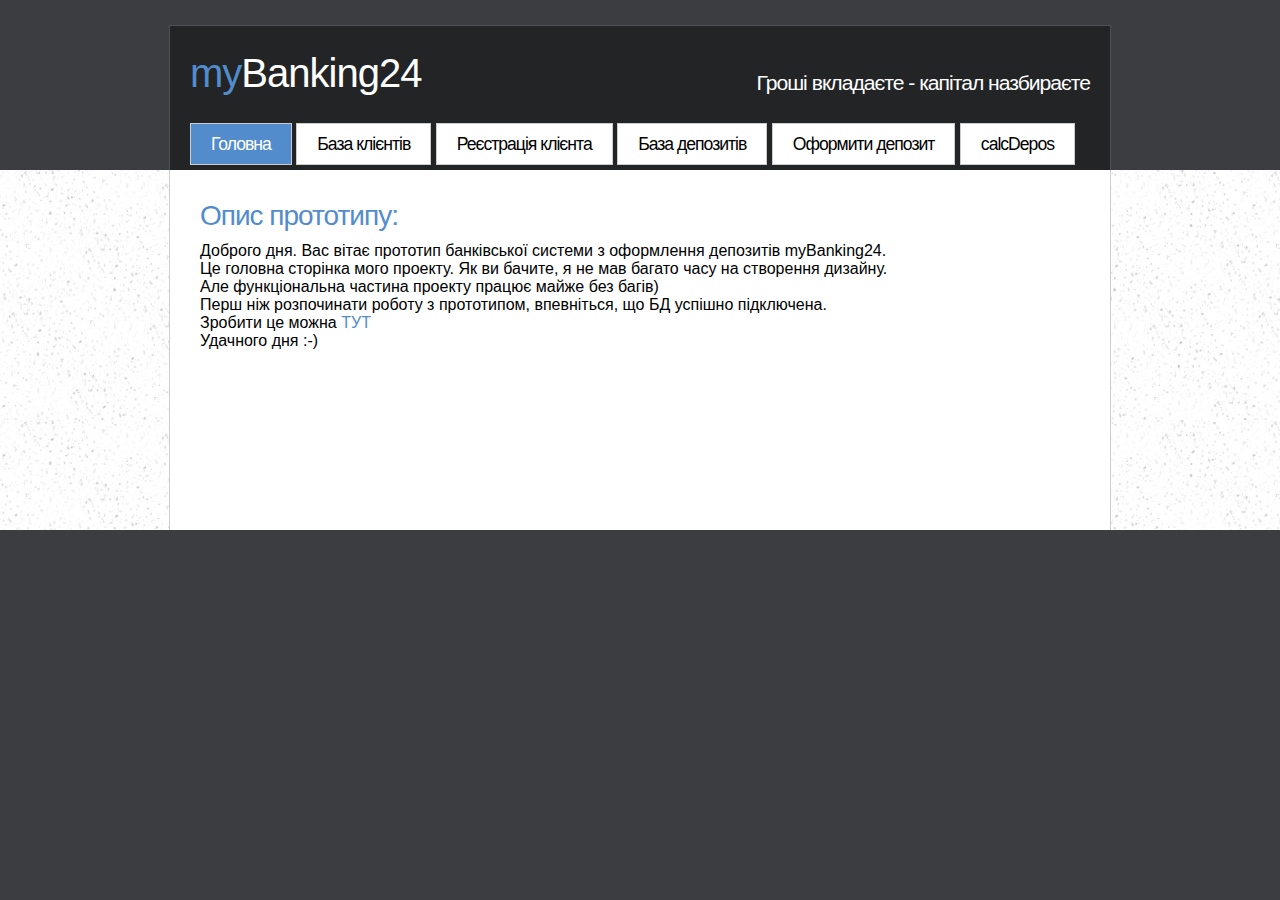
<file: src/main/webapp/index.html>
﻿<!DOCTYPE html>
<html>

<head>
<meta http-equiv="Content-type" content="text/html; charset=utf-8">
  <title>myBank</title>
  <link rel="stylesheet" type="text/css" href="css/style.css" />
</head>

<body>
  <div id="header_container">  
    <div id="header">
	  <div id="banner">
	    <h1><span>my</span>Banking24</h1>
	  </div><!--close banner-->	
	  <div id="banner_slogan">
	    <h2>Гроші вкладаєте - капітал назбираєте</h2>
	  </div><!--close banner_slogan-->	
      <div id="menubar">
        <ul id="menu">
          <li class="current"><a href="index.html">Головна</a></li>
          <li><a href="view.jsp">База клієнтів</a></li>
          <li><a href="new_client.jsp">Реєстрація клієнта</a></li>
          <li><a href="view_deposits.jsp">База депозитів</a></li>
            <li><a href="new_deposit.jsp">Оформити депозит</a></li>
            <li><a href="calc_depos.jsp">calcDepos</a></li>
        </ul>
      </div><!--close menubar-->  
    </div><!--close header-->  
  </div><!--close header_container-->  
  <div id="main">
	<div id="site_content">	
	 
	  <div id="content">
        <div class="content_item">
		  <h1>Опис прототипу:</h1>
            Доброго дня. Вас вітає прототип банківської системи з оформлення депозитів myBanking24.<br />
            Це головна сторінка мого проекту. Як ви бачите, я не мав багато часу на створення дизайну.<br />
            Але функціональна частина проекту працює майже без багів)<br />
            Перш ніж розпочинати роботу з прототипом, впевніться, що БД успішно підключена.<br />
            Зробити це можна <a href="/connect.html">ТУТ</a><br />
            Удачного дня :-)
		
		</div><!--close content_item-->
      </div><!--close content-->
	</div><!--close site_content-->    
  </div><!--close main-->

</body>
</html>
</file>
<file: src/main/webapp/css/style.css>
@charset "UTF-8";
html
{ height: 100%;}

*
{ margin: 0;
  padding: 0;}

body
{ font: normal 100% Arial, Helvetica, sans-serif;
  background: #3B3D40;
  color: #000;
}

p
{ padding: 0 0 10px 0;
  line-height: 1.7em;
  font-size: 100% }

img
{ border: 0;}

h1, h2, h3, h4, h5, h6 
{ font: normal 175% Arial, Helvetica, sans-serif;
  color: #528CCC;
  letter-spacing: -1px;
  margin: 0 0 10px 0;
  padding: 5px 0 0 0;}
h7{
   font: normal 110% Arial, Helvetica, sans-serif;
   color: #528CCC;
 }
h8{
  font: normal 110% Arial, Helvetica, sans-serif;
  color: #528CCC;
  margin: 0 auto;
}
h2
{ font: normal 165% Arial, Helvetica, sans-serif;}

h3
{ font: normal 100% Arial, Helvetica, sans-serif;
}

h4, h5, h6
{ margin: 0;
  padding: 0 0 5px 0;
  font: normal 150% Arial, Helvetica, sans-serif;
  color: #528CCC;
  line-height: 1.5em;}

h5, h6
{ font: normal 95% Arial, Helvetica, sans-serif;
  color: #888;
  padding-bottom: 15px;}

a, a:hover
{ background: transparent;
  outline: none;
  text-decoration: none;
  color: #528CCC;
}

a:hover
{ text-decoration: underline;}

ul
{ margin: 2px 0 22px 30px;
  line-height: 1.7em;
  font-style: normal;
  font-size: 100%;}

ol
{ margin: 8px 0 22px 20px;}

ol li
{ margin: 0 0 11px 0;}

#main, #header, #banner, #menubar, #site_content, #footer, #container_footer, #container_header
{ margin-left: auto; 
  margin-right: auto;}

#main
{ 
background: #FFF url(../images/pattern.jpg) repeat;}

#header_container
{ height: 145px;
  background: #3B3D40;}

#header
{ width: 940px;
  height: 145px;
  margin-top: 25px;
  background: #232426;
  border-top: 1px solid #4D5054;
  border-left: 1px solid #4D5054;
  border-right: 1px solid #4D5054;}

#banner
{ width: 450px;
  float: left;
  height: 80px;
  padding-top: 20px;
  padding-left: 20px;}

#banner H1
{ font: normal 250% Arial, Helvetica, sans-serif;
  color: #FFF;
  padding-bottom: 10px;}  
  
#banner_slogan
{ font: normal 80% Arial, Helvetica, sans-serif;
  width: 450px;
  position: relative;
  float: right;
  text-align: right;
  padding-top: 40px;
  padding-right: 20px;
  height: 60px;}
  
#banner_slogan H2
{ color: #FFF;} 
  
span
{ color: #528CCC;
  padding-bottom: 10px;}

#menubar
{ width: 920px;
  float: left;
  padding: 5px 0 0 20px;
  height: 30px;} 
  
ul#menu
{ 
  margin:0 auto;}

ul#menu li
{ list-style: none;
  display: inline;
  background: transparent;}

ul#menu li a
{ font: normal 110% arial, sans-serif;
  display: inline;
  letter-spacing: -1px;
  height: 25px;
  padding: 10px 20px 10px 20px;
  text-align: center;
  color: #000;
  text-decoration: none;
  background: #FFF;
  border: 1px solid #CBCDCF;} 

ul#menu li.current
{ background: transparent;}

ul#menu li.current a, ul#menu li.current a:hover
{ background: #528CCC;
  color: #FFF;}

ul#menu li a:hover
{ color: #528CCC;}

#site_content
{ width: 920px;
  overflow: hidden;
  margin: 0 auto;
  padding: 0 0 0 20px;
  border-left: 1px solid #CBCDCF;  
  border-right: 1px solid #CBCDCF;  
  background: #FFF;} 

.sidebar_container
{ float: right;
  width: 230px;
  margin: 20px 20px 20px 0;}

.sidebar
{ float: left;
  width: 210px;
  margin-bottom: 10px;}

.sidebar_item
{ font: normal 100% Arial, Helvetica, sans-serif;
  padding: 0 15px 0 10px;
  width: 215px;}

.sidebar h2
{ background: #528CCC;
  color: #FFF;
  width: 220px;
  padding-left: 10px;}
  
.sidebar h4
{ font-size: 125%;
  color: #000;}

.sidebar ul li, .sidebar ul li.selected
{ list-style: none; 
  margin: 15px 0;
  padding: 0;}

.content_item
{ width: 900px;
  margin-top: 5px;
  margin-bottom: 5px;}

#content
{ width: 900px;
  min-height: 320px;
  height: auto;
  padding-left: 10px;
  margin-top: 20px;
  margin-bottom: 20px;
  float: left;}

.content_container_color
{ width: 300px;
  padding: 5px;
  float: left;
  color: #FFF;
  background: #528CCC;
  margin-bottom: 10px;}
  
.content_container
{ width: 300px;
  padding: 5px;
  float: left;
  color: #000;
  background: #FFF;
  margin-bottom: 10px;}

#footer_container
{ height: 125px;
  background: #3B3D40;}  
  
#footer
{ font: normal 120% Arial, Helvetica, sans-serif;
  letter-spacing: -1px;
  width: 940px;
  height: 25px;
  padding: 30px 0 26px 0;
  text-align: center; 
  color: #FFF;
  background: #232426;
  border: 1px solid #4D5054;}

#footer a, #footer a:hover
{ color: #684430;
  text-decoration: none;
  padding-bottom: 20px;}

#footer a:hover
{ text-decoration: underline;}

#footer a, #footer a:hover
{ color: #FFF;
  text-decoration: none;}

#footer a:hover
{ text-decoration: underline;}
  
.button_small
{ font: normal 80% Arial, Helvetica, sans-serif;
  height: 25px;
  width: 80px;
  padding: 4px 0 0 8px;
  background: transparent url(../images/button_small.png) no-repeat;}
  
.button_small a
{ color: #FFF;}

.form_settings
{ margin: 15px 0 0 0;}

.form_settings p
{ padding: 0 0 4px 0;}

.form_settings span
{ float: left; 
  width: 280px; 
  text-align: left;}
  
.form_settings input, .form_settings textarea
{ padding: 2px; 
  width: 299px; 
  font: 100% arial; 
  border: 1px solid #E5E5DB; 
  background: #FFF; 
  color: #47433F;}
  
.form_settings input[type="checkbox"]
{ padding: 2px 0; 
  width: 15px; 
  font: 100% arial; 
  border: 0; 
  background: #FFF; 
  color: #47433F;
  margin: 28px 0;}

.form_settings .submit
{ font: 100% arial; 
  border: 1px solid; 
  width: 99px; 
  margin: 0 0 0 206px; 
  height: 26px;
  padding: 2px 0 3px 0;
  cursor: pointer; 
  background: #5082BD; 
  color: #FFF;}
  
/* styling for the slideshow on the homepage */
ul.slideshow {
  list-style: none;
  width: 630px;
  height: 200px;
  overflow: hidden;
  position: relative;
  margin-left: 20px;
  padding: 0;}
  
ul.slideshow li {
  position: absolute;
  margin: 0;
  padding: 0;
  left: 0;
  right: 0;}
 
ul.slideshow li.show {
  z-index: 500;}
 
ul img {
  border: none;}
 
#slideshow-caption {
  width: 600px;
  height: 210px;
  text-align: right;
  position: absolute;
  bottom: 0;
  left: 0; 
  z-index: 500;}
 
#slideshow-caption .slideshow-caption-container {
  padding: 20px 25px 0 5px;   
  z-index: 1000;}
 
#slideshow-caption p {
  padding: 0;
  font: normal 130% georgia, sans-serif;
  color: #000;}

/*table*/

.table_item {
  margin:0px;padding:0px;
  width:100%;
  border:1px solid #000000;

  -moz-border-radius-bottomleft:25px;
  -webkit-border-bottom-left-radius:25px;
  border-bottom-left-radius:25px;

  -moz-border-radius-bottomright:25px;
  -webkit-border-bottom-right-radius:25px;
  border-bottom-right-radius:25px;

  -moz-border-radius-topright:25px;
  -webkit-border-top-right-radius:25px;
  border-top-right-radius:25px;

  -moz-border-radius-topleft:25px;
  -webkit-border-top-left-radius:25px;
  border-top-left-radius:25px;
}.table_item table{
   border-collapse: collapse;
   border-spacing: 0;
   width:100%;
   height:100%;
   margin:0px;padding:0px;
 }.table_item tr:last-child td:last-child {
    -moz-border-radius-bottomright:25px;
    -webkit-border-bottom-right-radius:25px;
    border-bottom-right-radius:25px;
  }
.table_item table tr:first-child td:first-child {
  -moz-border-radius-topleft:25px;
  -webkit-border-top-left-radius:25px;
  border-top-left-radius:25px;
}
.table_item table tr:first-child td:last-child {
  -moz-border-radius-topright:25px;
  -webkit-border-top-right-radius:25px;
  border-top-right-radius:25px;
}.table_item tr:last-child td:first-child{
   -moz-border-radius-bottomleft:25px;
   -webkit-border-bottom-left-radius:25px;
   border-bottom-left-radius:25px;
 }.table_item tr:hover td{
    background-color:#fca35f;


  }
.table_item td{
  vertical-align:middle;

  background-color:#ffe69b;

  border:1px solid #000000;
  border-width:0px 1px 1px 0px;
  text-align:center;
  padding:14px;
  font-size:13px;
  font-family:Comic Sans MS;
  font-weight:normal;
  color:#000000;
}.table_item tr:last-child td{
   border-width:0px 1px 0px 0px;
 }.table_item tr td:last-child{
    border-width:0px 0px 1px 0px;
  }.table_item tr:last-child td:last-child{
     border-width:0px 0px 0px 0px;
   }
.table_item tr:first-child td{
  background:-o-linear-gradient(bottom, #96c0ff 5%, #4954cc 100%);	background:-webkit-gradient( linear, left top, left bottom, color-stop(0.05, #96c0ff), color-stop(1, #4954cc) );
  background:-moz-linear-gradient( center top, #96c0ff 5%, #4954cc 100% );
  filter:progid:DXImageTransform.Microsoft.gradient(startColorstr="#96c0ff", endColorstr="#4954cc");	background: -o-linear-gradient(top,#96c0ff,4954cc);

  background-color:#96c0ff;
  border:0px solid #000000;
  text-align:center;
  border-width:0px 0px 1px 1px;
  font-size:18px;
  font-family:Comic Sans MS;
  font-weight:bold;
  color:#ffffff;
}
.table_item tr:first-child:hover td{
  background:-o-linear-gradient(bottom, #96c0ff 5%, #4954cc 100%);	background:-webkit-gradient( linear, left top, left bottom, color-stop(0.05, #96c0ff), color-stop(1, #4954cc) );
  background:-moz-linear-gradient( center top, #96c0ff 5%, #4954cc 100% );
  filter:progid:DXImageTransform.Microsoft.gradient(startColorstr="#96c0ff", endColorstr="#4954cc");	background: -o-linear-gradient(top,#96c0ff,4954cc);

  background-color:#96c0ff;
}
.table_item tr:first-child td:first-child{
  border-width:0px 0px 1px 0px;
}
.table_item tr:first-child td:last-child{
  border-width:0px 0px 1px 1px;
}

/*poisk*/
#poisk {
  position:absolute;
  width: 350px;
  height: 50px;
  top: 145px;
  right: 55px;
  margin-bottom:100px;
}

#poisk_text {
  border:solid 1px black;
  width:150px;
  height:30px;
  margin: 50px auto auto 25px;
  color:#000;
  font-size:1.0em;
  vertical-align:middle;
  overflow:hidden;
}

#poisk_knopka {
  background:url("/images/search.jpg") no-repeat center;
  display:inline-block;
  position: absolute;
  top: 15px;
  left: 160px;
  /*border:solid red;*/
  width:100px;
  height:100px;
}

/*forma*/
select {
  width: 150px;
  padding: 5px;
  border: 2px solid #ccc;
  -webkit-border-radius: 5px;
  border-radius: 5px;
  margin-bottom: 5px;
}
select:focus{
  border-color: #333;
}
input[type=text] {
  width: 150px;
  padding: 5px;
  border: 2px solid #ccc;
  -webkit-border-radius: 5px;
  border-radius: 5px;
  margin-bottom: 5px;
}

input[type=text]:focus {
  border-color: #333;
}

input[type=submit] {
  padding: 5px 15px;
  background: #ccc;
  border: 0 none;
  cursor: pointer;
  -webkit-border-radius: 5px;
  border-radius: 5px;
  margin-left: 122px;
}
</file>
